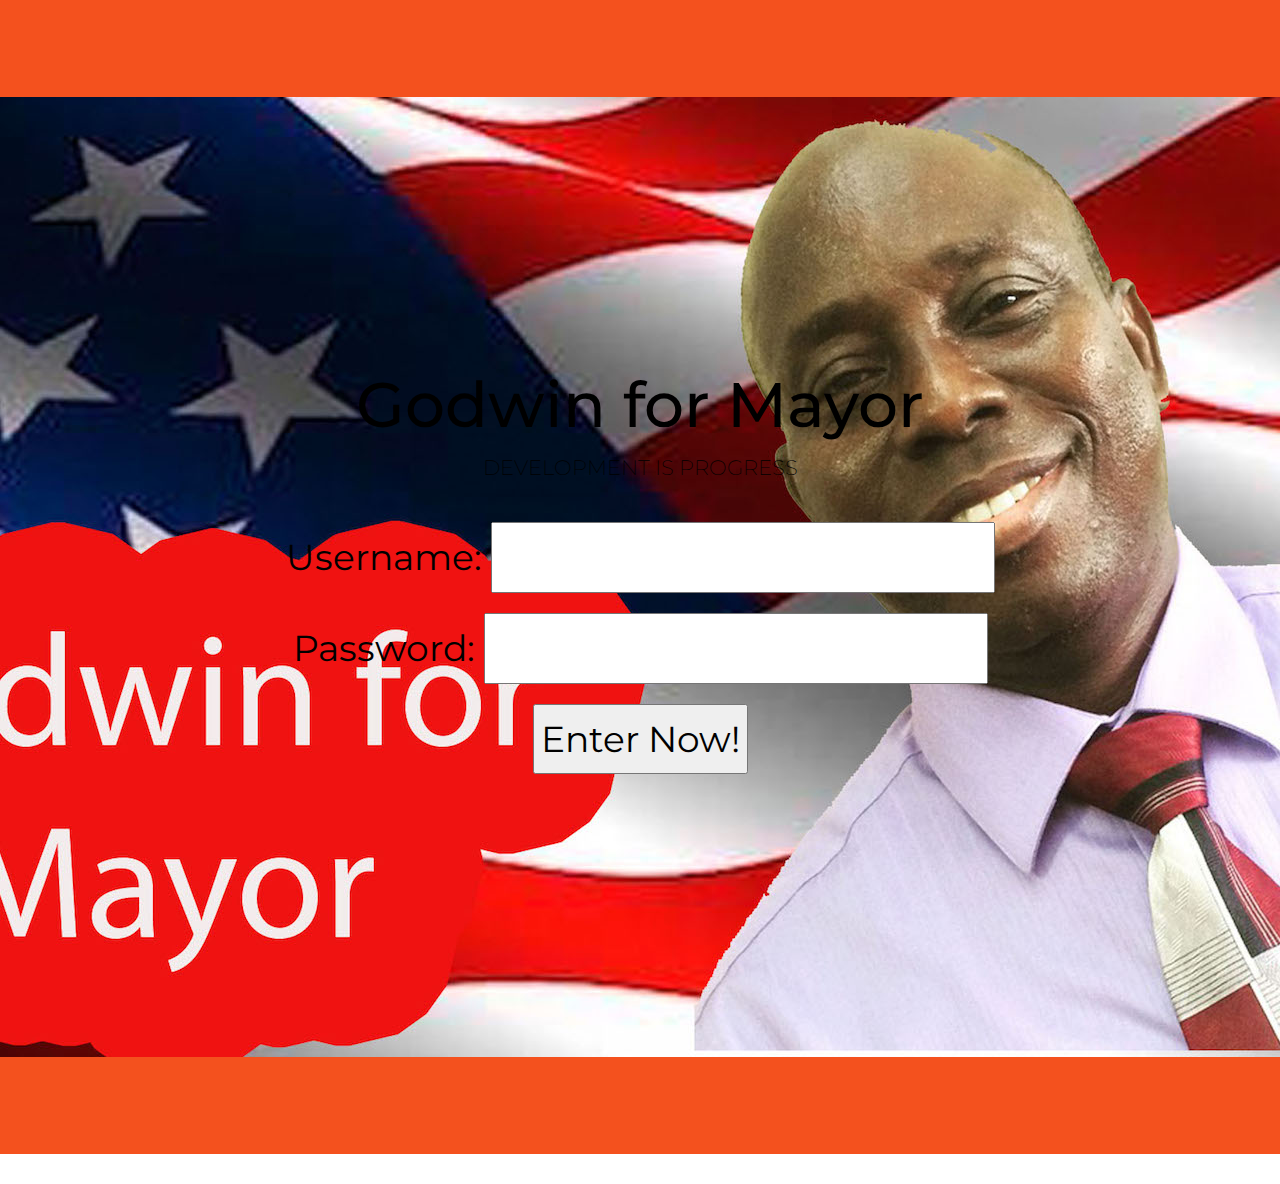
<file: index.html>
<!DOCTYPE html>
<html lang="en">
<head>
  <!-- Theme Made By www.w3schools.com - No Copyright -->
  <title>Elect Godwin for Mayor</title>
  <meta charset="utf-8">
  <meta name="viewport" content="width=device-width, initial-scale=1">
  <link rel="stylesheet" href="http://maxcdn.bootstrapcdn.com/bootstrap/3.3.5/css/bootstrap.min.css">
  <link href="http://fonts.googleapis.com/css?family=Montserrat" rel="stylesheet" type="text/css">
  <link href="http://fonts.googleapis.com/css?family=Lato" rel="stylesheet" type="text/css">
  <script src="https://ajax.googleapis.com/ajax/libs/jquery/1.11.1/jquery.min.js"></script>
  <script src="http://maxcdn.bootstrapcdn.com/bootstrap/3.3.5/js/bootstrap.min.js"></script>
    <link rel="stylesheet" href="style.css">
 
</head>

<body>
<div class="jumbotron text-center">
  <h1>Godwin for Mayor</h1> 
  <p>DEVELOPMENT IS PROGRESS</p> 
  <form action="mayor.html" method="get" onsubmit="return check_info();">
<ul>
  <li>Username: <input type="text" name="username" id="username"/></li>
<li>Password: <input type="password" name="password" id="password"/></li>

<li><input type="submit" value="Enter Now!"/></li>
</ul>
</form>
</div>
<script type="text/javascript">
    function check_info(){
       var username = document.getElementById('username').value;
       var password = document.getElementById('password').value;
        if (username=="" || password=="") {
        alert ('Please fill in all fields');
        return false;
       }
       else{
        return true;
       }
    }
</script>
 

</body>
</html>
</file>
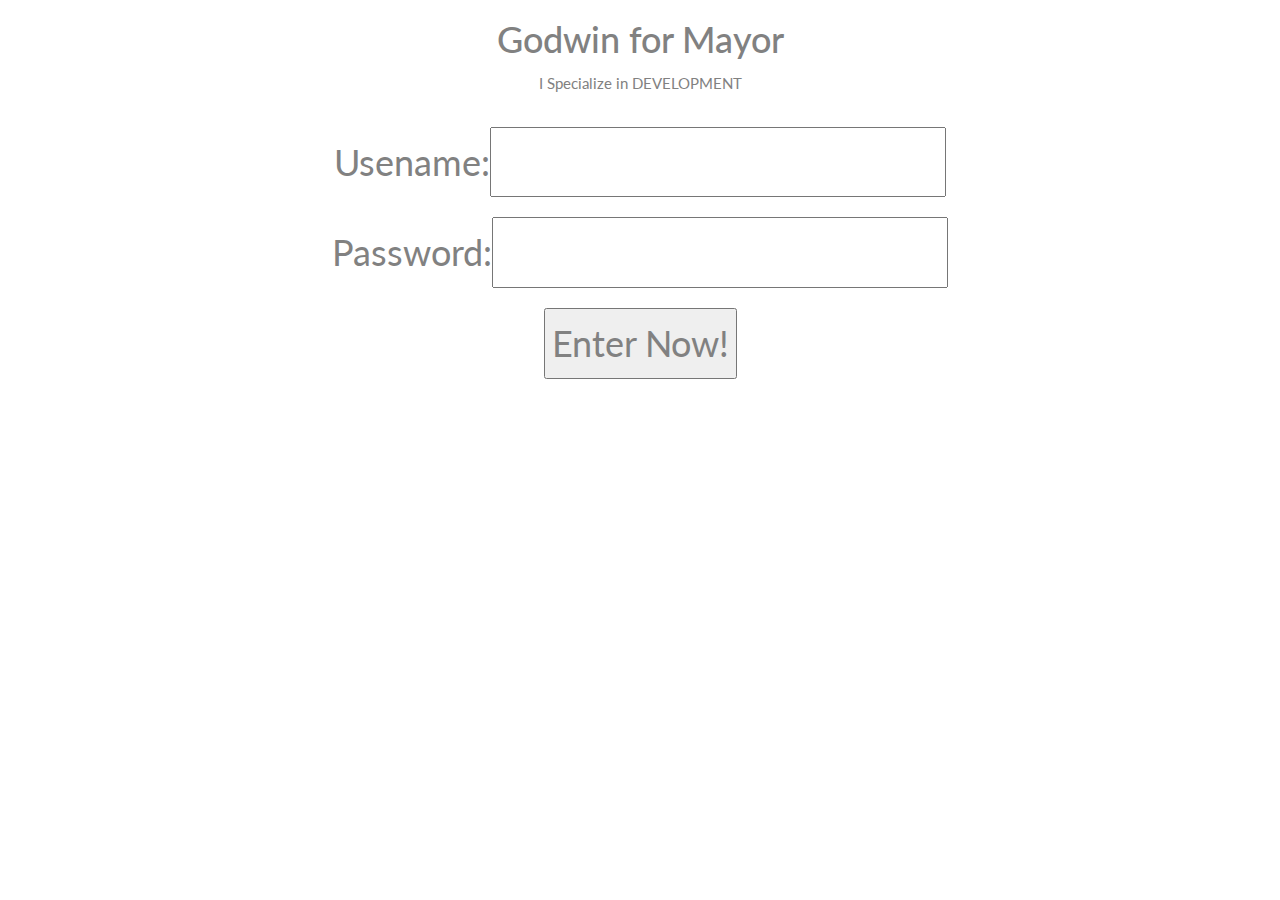
<file: thankyou.html>
<!DOCTYPE html>
<html lang="en">
<head>
  <!-- Theme Made By www.w3schools.com - No Copyright -->
  <title>Godwin for Mayor</title>
  <meta charset="utf-8">
  <meta name="viewport" content="width=device-width, initial-scale=1">
  <link rel="stylesheet" href="http://maxcdn.bootstrapcdn.com/bootstrap/3.3.5/css/bootstrap.min.css">
  <link href="http://fonts.googleapis.com/css?family=Montserrat" rel="stylesheet" type="text/css">
  <link href="http://fonts.googleapis.com/css?family=Lato" rel="stylesheet" type="text/css">
  <script src="https://ajax.googleapis.com/ajax/libs/jquery/1.11.1/jquery.min.js"></script>
  <script src="http://maxcdn.bootstrapcdn.com/bootstrap/3.3.5/js/bootstrap.min.js"></script>
    <link rel="stylesheet" href="style.css">
 
</head>

<body>
<div class="jumbotron2 text-center">
  <h1>Godwin for Mayor</h1> 
  <p>I Specialize in DEVELOPMENT</p> 
  <form action="mayor.html" method="post" onsubmit="return check_info();">
<ul>
  <li>Usename:<input type="text" name="username" id="username"/></li>
<li>Password:<input type="password" name="password" id="password"/></li>

<li><input type="submit" value="Enter Now!"/></li>
</ul>
</form>
</div>
<script type="text/javascript">
    function check_info(){
       var username = document.getElementById('username').value;
       var password = document.getElementById('password').value;
        if (username=="" || password=="") {
        alert ('Please fill in all fields');
        return false;
       }
       else{
        return true;
       }
    }
</script>
 

</body>
</html>
</file>
<file: style.css>
body {
      font: 400 15px Lato, sans-serif;
      line-height: 1.8;
      color: #818181;
  }
  h2 {
      font-size: 24px;
      text-transform: uppercase;
      color: #303030;
      font-weight: 600;
      margin-bottom: 30px;
  }
  h4 {
      font-size: 19px;
      line-height: 1.375em;
      color: #303030;
      font-weight: 400;
      margin-bottom: 30px;

  }  
  .jumbotron {
      background-color: #f4511e;
      background-image: url(images/godwinformayor.jpg);
      background-repeat: no-repeat;
      background-position: center;
      color: #000;
      padding: 350px 25px;
      font-family: Montserrat, sans-serif;

  }
  form ul{
        padding-top:150px
        text-decoration: none;
        display: block;
        padding: 10px;
  }
  form li{
  padding: 10px;
  font-height:40px;
  font-size: 36px;
  text-decoration: none;
  display:block;
  }
  .container-fluid {
      padding: 60px 50px;
  }
  .bg-grey {
      background-color: #f6f6f6;
  }
  .logo-small {
      color: #f4511e;
      font-size: 50px;
  }
  .logo {
      color: #f4511e;
      font-size: 200px;
  }
  .thumbnail {
      padding: 0 0 15px 0;
      border: none;
      border-radius: 0;
  }
  .thumbnail img {
      width: 100%;
      height: 100%;
      margin-bottom: 10px;
  }
  .carousel-control.right, .carousel-control.left {
      background-image: none;
      color: #f4511e;
  }
  .carousel-indicators li {
      border-color: #f4511e;
  }
  .carousel-indicators li.active {
      background-color: #f4511e;
  }
  .item h4 {
      font-size: 19px;
      line-height: 1.375em;
      font-weight: 400;
      font-style: italic;
      margin: 70px 0;
  }
  .item span {
      font-style: normal;
  }
  .panel {
      border: 1px solid #f4511e; 
      border-radius:0 !important;
      transition: box-shadow 0.5s;
  }
  .panel:hover {
      box-shadow: 5px 0px 40px rgba(0,0,0, .2);
  }
  .panel-footer .btn:hover {
      border: 1px solid #f4511e;
      background-color: #fff !important;
      color: #f4511e;
  }
  .panel-heading {
      color: #fff !important;
      background-color: #f4511e !important;
      padding: 25px;
      border-bottom: 1px solid transparent;
      border-top-left-radius: 0px;
      border-top-right-radius: 0px;
      border-bottom-left-radius: 0px;
      border-bottom-right-radius: 0px;
  }
  .panel-footer {
      background-color: white !important;
  }
  .panel-footer h3 {
      font-size: 32px;
  }
  .panel-footer h4 {
      color: #aaa;
      font-size: 14px;
  }
  .panel-footer .btn {
      margin: 15px 0;
      background-color: #f4511e;
      color: #fff;
  }
  .navbar {
      margin-bottom: 0;
      background-color: #f4511e;
      z-index: 9999;
      border: 0;
      font-size: 12px !important;
      line-height: 1.42857143 !important;
      letter-spacing: 4px;
      border-radius: 0;
      font-family: Montserrat, sans-serif;
  }
  .navbar li a, .navbar .navbar-brand {
      color: #fff !important;
  }
  .navbar-nav li a:hover, .navbar-nav li.active a {
      color: #f4511e !important;
      background-color: #fff !important;
  }
  .navbar-default .navbar-toggle {
      border-color: transparent;
      color: #fff !important;
  }
  footer .glyphicon {
      font-size: 20px;
      margin-bottom: 20px;
      color: #f4511e;
  }
  .slideanim {visibility:hidden;}
  .slide {
      animation-name: slide;
      -webkit-animation-name: slide;
      animation-duration: 1s;
      -webkit-animation-duration: 1s;
      visibility: visible;
  }
  @keyframes slide {
    0% {
      opacity: 0;
      -webkit-transform: translateY(70%);
    } 
    100% {
      opacity: 1;
      -webkit-transform: translateY(0%);
    }
  }
  @-webkit-keyframes slide {
    0% {
      opacity: 0;
      -webkit-transform: translateY(70%);
    } 
    100% {
      opacity: 1;
      -webkit-transform: translateY(0%);
    }
  }
  @media screen and (max-width: 768px) {
    .col-sm-4 {
      text-align: center;
      margin: 25px 0;
    }
    .btn-lg {
        width: 100%;
        margin-bottom: 35px;
    }
  }
  @media screen and (max-width: 480px) {
    .logo {
        font-size: 150px;
    }
  }
</file>
